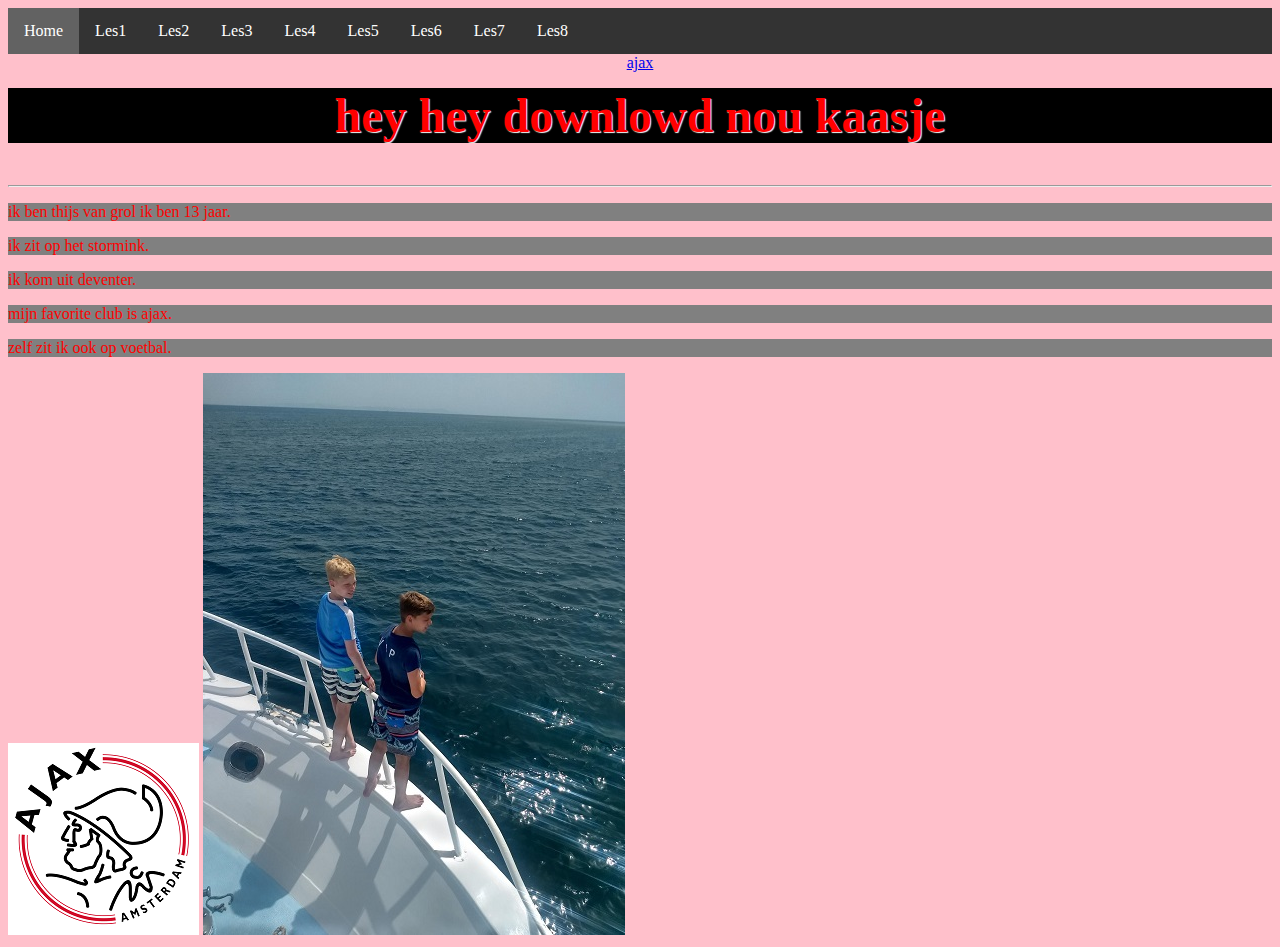
<file: index.html>
<!DOCTYPE HTML>
<html>
	<head>
		<title>Thijs van Grol</title>
		<link rel="stylesheet" href="Opmaak.css">
	</head>

	<body bgcolor=red>

		        <ul>                                            <!-- Dit is de navigatiebalk, knip en plak vanaf de <ul> tot en met de </ul> -->
            <li><a class="active" href="index.html">Home</a></li>   <!-- de class "active" moet staan voor de pagina waar je in werkt-->
            <li><a href="les1.html">Les1</a></li>       <!-- In plaats van les1.html komt de link naar jouw pagina van de eerste les -->
            <li><a href="les2.html">Les2</a></li>
            <li><a href="les3.html">Les3</a></li>
            <li><a href="les4.html">Les4</a></li>
            <li><a href="les5.html">Les5</a></li>
            <li><a href="les6.html">Les6</a></li>
            <li><a href="les7.html">Les7</a></li>
            <li><a href="les8.html">Les8</a></li>
        </ul>
		<center>
		<a href="https://1v1.lol">ajax</a> </p>
		<p><h1>hey hey downlowd nou kaasje </h1><p>
		</center>
		<br/>
		<hr/>
		<p>ik ben thijs van grol ik ben 13 jaar.<p/>
		<p>ik zit op het stormink.<p/>
		<p>ik kom uit deventer.<p/>
		<p>mijn favorite club is ajax.<p/> 
		<p>zelf zit ik ook op voetbal.  </p>
		<img src="./plaatjes/Ajax.png" title="ajax">
		<img src="./plaatjes/foto mij.jpg">
		<a href="https://www.svcolmschate.nl/ foto mij</a> </p>
		
	
	</body>
	
</html>
</file>
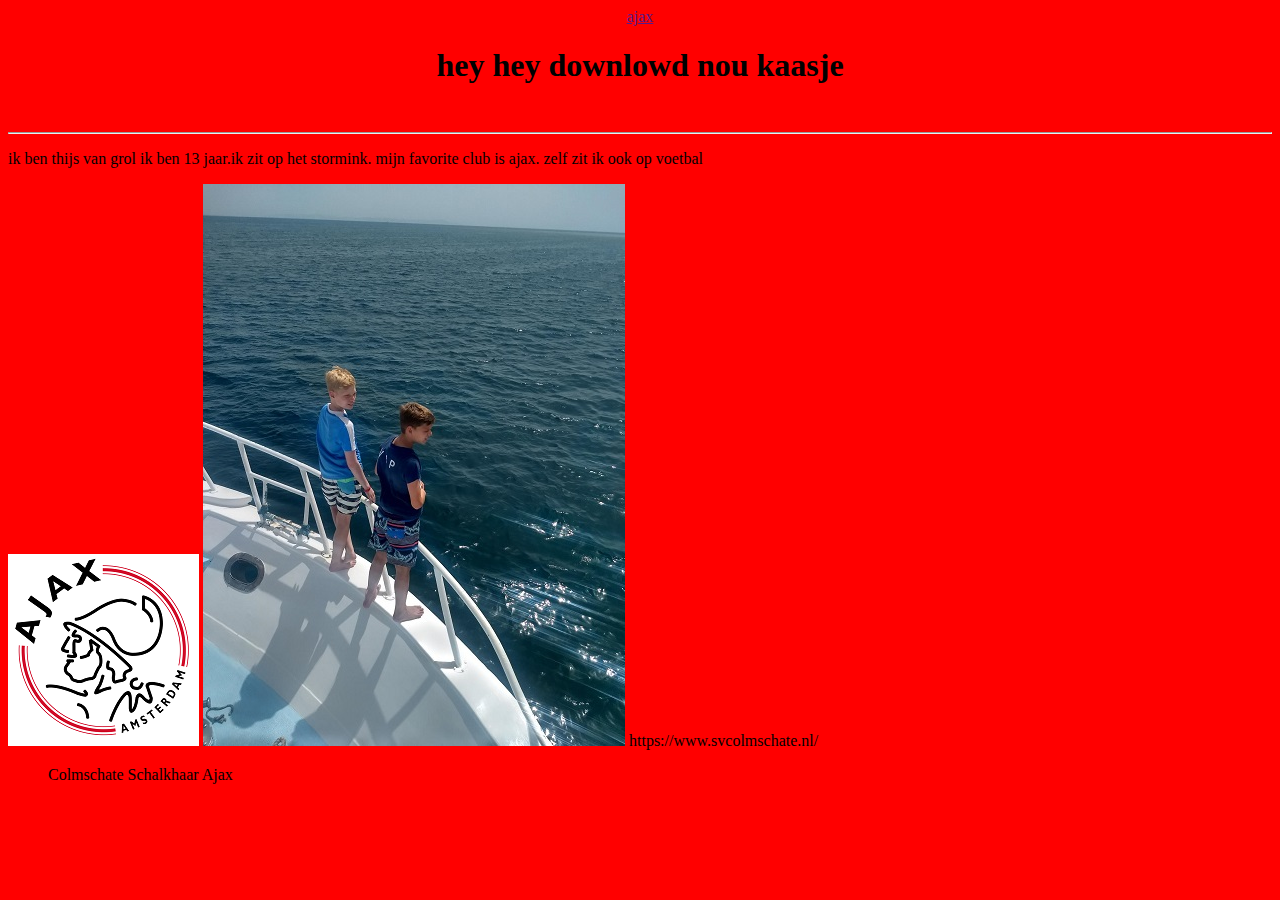
<file: plaatjes/programeren/index.html>
<!DOCTYPE HTML>
<html>
	<head>
		<title>zeer Kaas</title>
	</head>

	<body bgcolor=red>
		<center>
		<a href src=".https://1v1.lol/">ajax</a> </p>
		<p><h1>hey hey downlowd nou kaasje </h1><p>
		</center>
		<br/>
		<hr/>
		<p>ik ben thijs van grol ik ben 13 jaar.ik zit op het stormink.
		mijn favorite club is ajax. 
		zelf zit ik ook op voetbal  </p>
		<img src="./plaatjes/Ajax.png" title="ajax">
		<img src="./plaatjes/foto mij.jpg">
		https://www.svcolmschate.nl/
		<ol>
		<il>Colmschate</li>
		<il>Schalkhaar</il>
		<il>Ajax</il>
		</ol>

	</body>
	
</html>
</file>
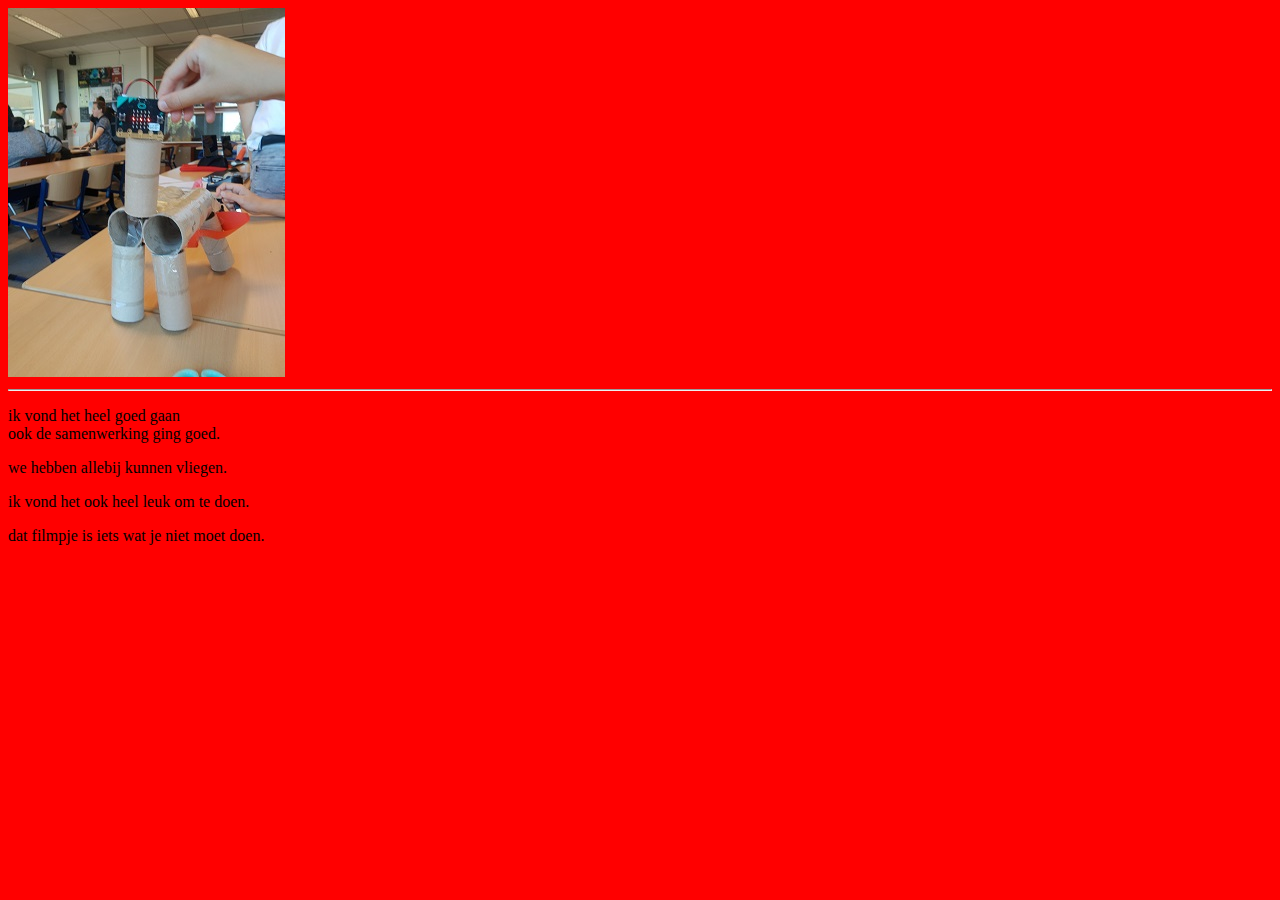
<file: pagina 4.html>
<!DOCTYPE HTML>
<html>
	<head>
		<title>zeer Kaas</title>
	</head>

	<body bgcolor=red>
	

	<img src="./plaatjes/dier.jpg">
	<hr/>
	<p>ik vond het heel goed gaan<br/>ook de samenwerking ging goed.</p> we hebben allebij kunnen vliegen.<p/>
	<p>ik vond het ook heel leuk om te doen.<p/>
	<p>dat filmpje is iets wat je niet moet doen.<p/>


	</body>
	
</html>
</file>
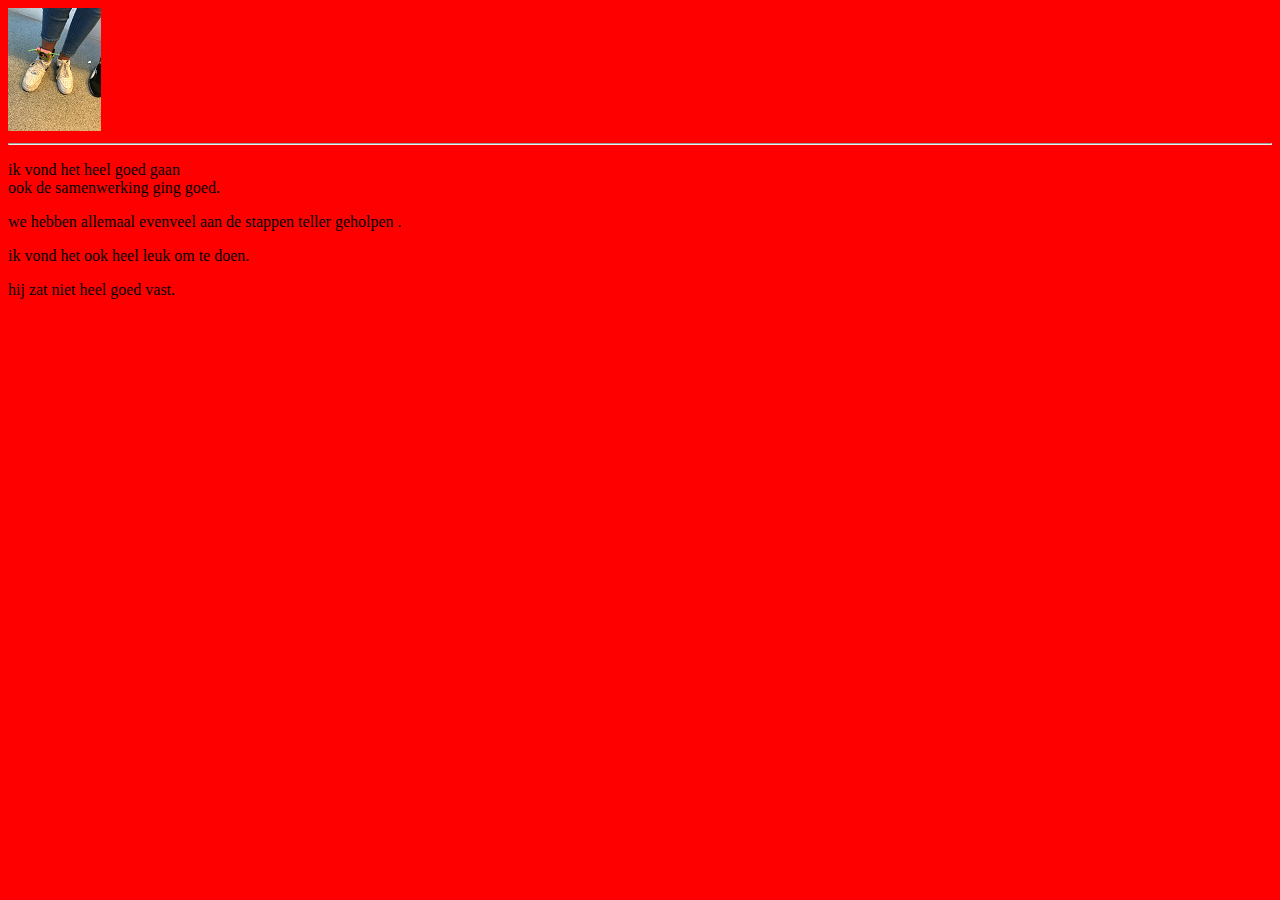
<file: pagina 6.html>
<!DOCTYPE HTML>
<html>
	<head>
		<title>zeer Kaas</title>
	</head>

	<body bgcolor=red>
	

	<img src="./plaatjes/voet.png">
	<hr/>
	<p>ik vond het heel goed gaan<br/>ook de samenwerking ging goed.</p> we hebben allemaal evenveel aan de stappen teller geholpen .<p/>
	<p>ik vond het ook heel leuk om te doen.<p/>
	<p>hij zat niet heel goed vast.<p/>


	</body>
	
</html>
</file>
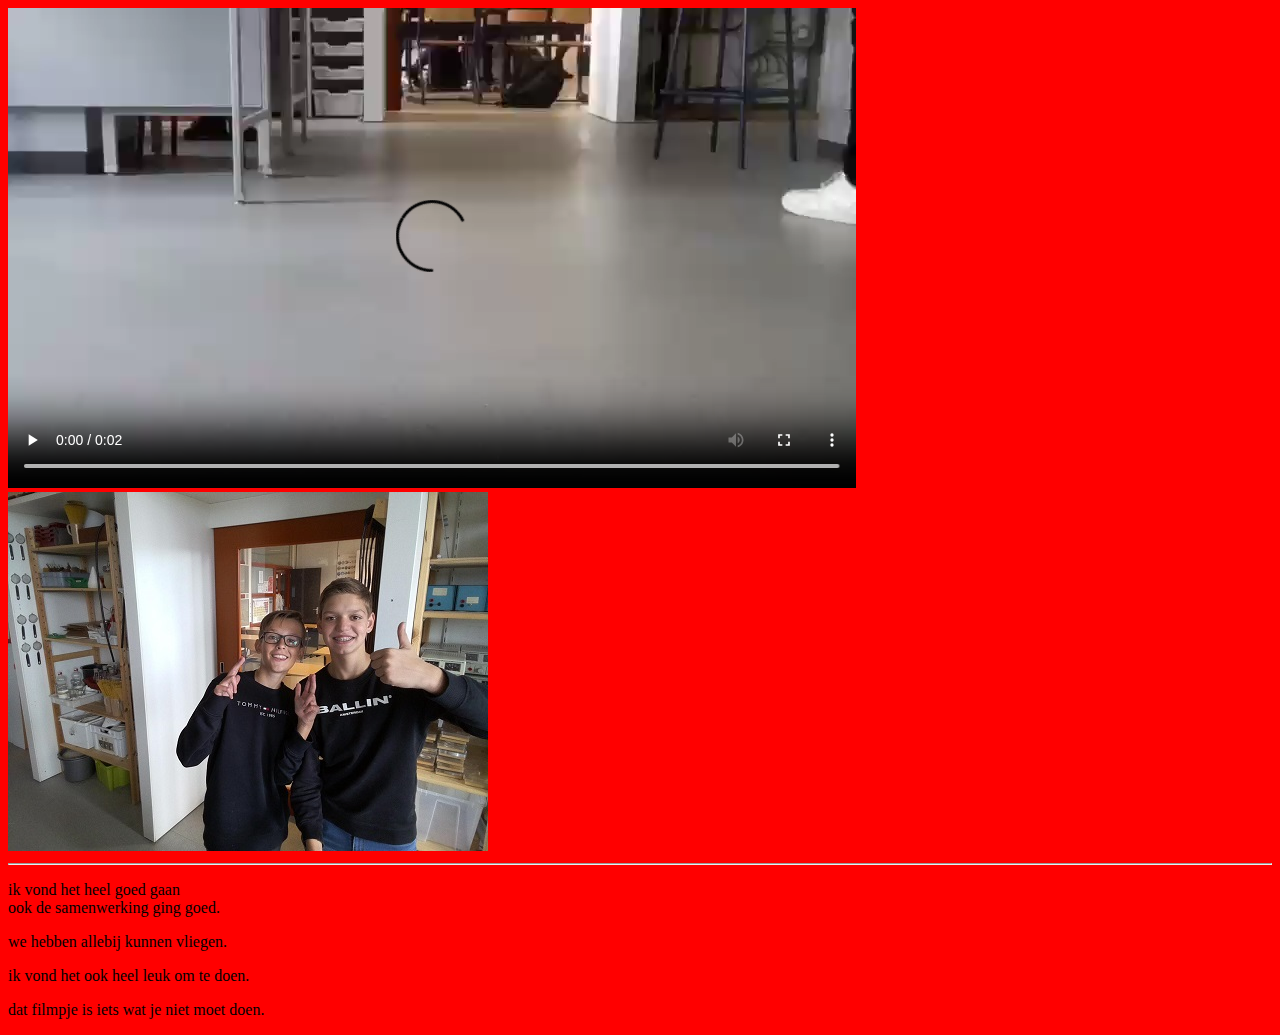
<file: pagina3.html>
<!DOCTYPE HTML>
<html>
	<head>
		<title>zeer Kaas</title>
	</head>

	<body bgcolor=red>
		
	<video controls>
	<source src="./filmpje/fidio.mp4" type="video/mp4">
	video element not supported by your browser
	</video>

	<img src="./plaatjes/anes.jpg">
	<hr/>
	<p>ik vond het heel goed gaan<br/>ook de samenwerking ging goed.</p> we hebben allebij kunnen vliegen.<p/>
	<p>ik vond het ook heel leuk om te doen.<p/>
	<p>dat filmpje is iets wat je niet moet doen.<p/>


	</body>
	
</html>
</file>
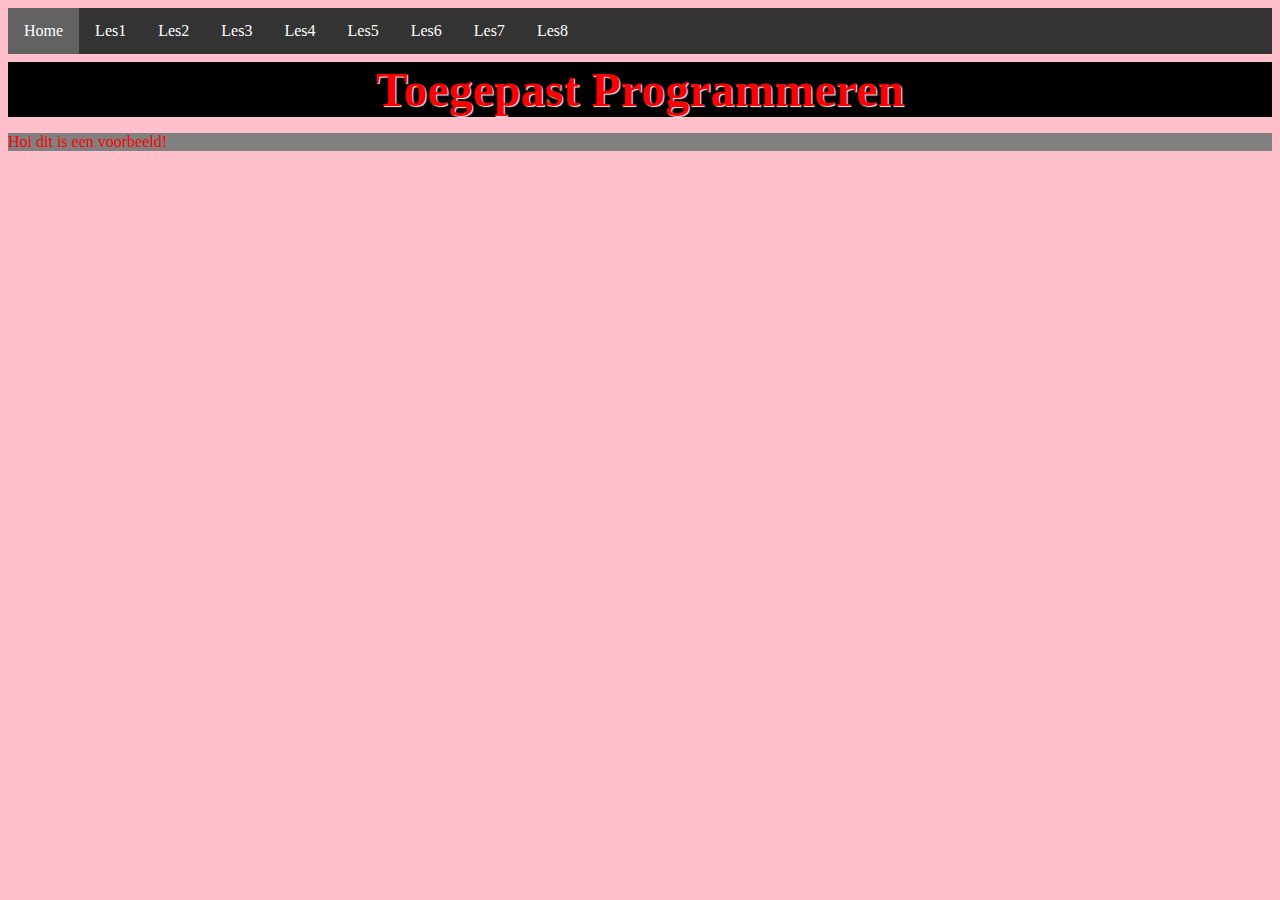
<file: Voorbeeldomtekopierenenplakken.html>
<!DOCTYPE HTML>
<HTML>
    <head>
        <title>Toegepast Programmeren</title>
        <link rel="stylesheet" href="Opmaak.css">      <!-- Hier zet je het opmaak bestand neer dat je gebruikt voor je pagina -->
    </head>

    <body>

        <ul>                                            <!-- Dit is de navigatiebalk, knip en plak vanaf de <ul> tot en met de </ul> -->
            <li><a class="active" href="index.html">Home</a></li>   <!-- de class "active" moet staan voor de pagina waar je in werkt-->
            <li><a href="les1.html">Les1</a></li>       <!-- In plaats van les1.html komt de link naar jouw pagina van de eerste les -->
            <li><a href="les2.html">Les2</a></li>
            <li><a href="les3.html">Les3</a></li>
            <li><a href="les4.html">Les4</a></li>
            <li><a href="les5.html">Les5</a></li>
            <li><a href="les6.html">Les6</a></li>
            <li><a href="les7.html">Les7</a></li>
            <li><a href="les8.html">Les8</a></li>
        </ul>
           
        <h1>Toegepast Programmeren</h1>                 <!-- Alles met <h1> krijgt nu een balk. Wil je geen balk? Gebruik dan <h2> -->

        <p>
            Hoi dit is een voorbeeld!                   <!-- Dit is gewone tekst uit een paragraaf -->
        </p>
         
    </body>
</HTML>
</file>
<file: Opmaak.css>
p {
    color: red;
    background-color: gray;
}

h1 {
    color: red;
    background-color: black;
    font-size: 300%;
    text-shadow: 1px 1px 1px whitesmoke;
    text-align: center;
    margin-top: 8px;
    margin-bottom: 8px;
}

body {
    background-color: pink;
}

ul {
    list-style-type: none;
    margin: 0;
    padding: 0;
    overflow: hidden;
    background-color: #333;
  }
  
  li {
    float: left;
  }
  
  li a {
    display: block;
    color: white;
    text-align: center;
    padding: 14px 16px;
    text-decoration: none;
  }
  
  li a.active {
    background-color: rgba(211, 211, 211, 0.295);
  }

  li a:hover {
    background-color: red;
    color: black;
  }
</file>
